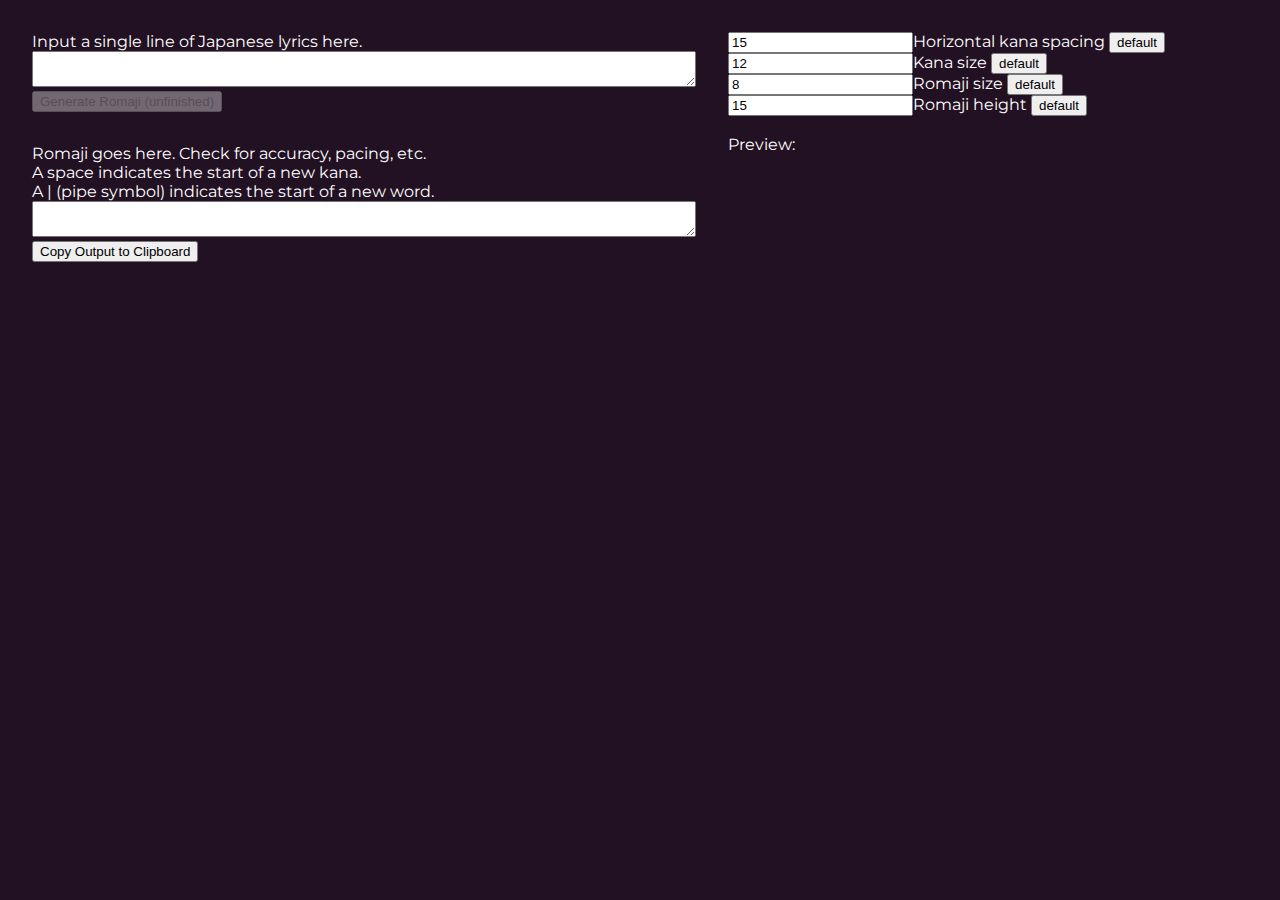
<file: index.html>
<!DOCTYPE html>
<html lang="en">
<head>
    <meta charset="UTF-8">
    <meta name="viewport" content="width=device-width, initial-scale=1.0">
    <meta name="description" content="A web-based application for creating and previewing lyrics for Spin Rhythm XD">
    <title>SRXD Lyrics Editor</title>
    
    <link rel="preconnect" href="https://fonts.googleapis.com">
    <link rel="preconnect" href="https://fonts.gstatic.com" crossorigin>
    <link rel="stylesheet" href="https://fonts.googleapis.com/css2?family=Montserrat:ital,wght@0,100..900;1,100..900&display=swap">
    
    <link rel="stylesheet" type="text/css" href="main.css">
    <script defer type="text/javascript" src="main.js"></script>

</head>
<body>
    <div class="main">
        <div class="column-left">
            <div>
                Input a single line of Japanese lyrics here.<br>

                <textarea onchange="readParameters(-1)" id="input-japanese" rows=2 cols=80></textarea>
                <br>
                <button disabled=true onclick="generateRomaji()">Generate Romaji (unfinished)</button>
            </div>
            <div>
                Romaji goes here. Check for accuracy, pacing, etc.<br>
                A space indicates the start of a new kana.<br>
                A | (pipe symbol) indicates the start of a new word.<br>
                <textarea onchange="readParameters(-1)" id="input-romaji" rows=2 cols=80></textarea>
                <br>
                <button onclick="generateLyricString()">Copy Output to Clipboard</button>
            </div>
            <div>
            </div>
        </div>
        <div class="column-right">
            <div id="config">
                <div>
                    <input onchange="readParameters(0)" type="number" value="15" title="Kana spacing"
                            step=1 id="config-kana-spacing">Horizontal kana spacing</input>
                    <button onClick="revertConfig(0)">default</button>
                </div>
                <div>
                    <input onchange="readParameters(1)" type="number" value="12" title="Kana size"
                            step=1 id="config-kana-size">Kana size</input>
                    <button onClick="revertConfig(1)">default</button>
                </div>
                <div>
                    <input onchange="readParameters(2)" type="number" value="8" title="Romaji size"
                            step=1 id="config-romaji-size">Romaji size</input>
                    <button onClick="revertConfig(2)">default</button>
                </div>
                <div>
                    <input onchange="readParameters(3)" type="number" value="15" title="Romaji height"
                            step=1 id="config-romaji-height">Romaji height</input>
                    <button onClick="revertConfig(3)">default</button>
                </div>
            </div>
            
            <div>
                <br>
                Preview:
                <div class="lyrics-container">
                    <div id="lyrics-preview"></div>
                </div>
            </div>
        </div>
    </div>
</body>
</html>
</file>
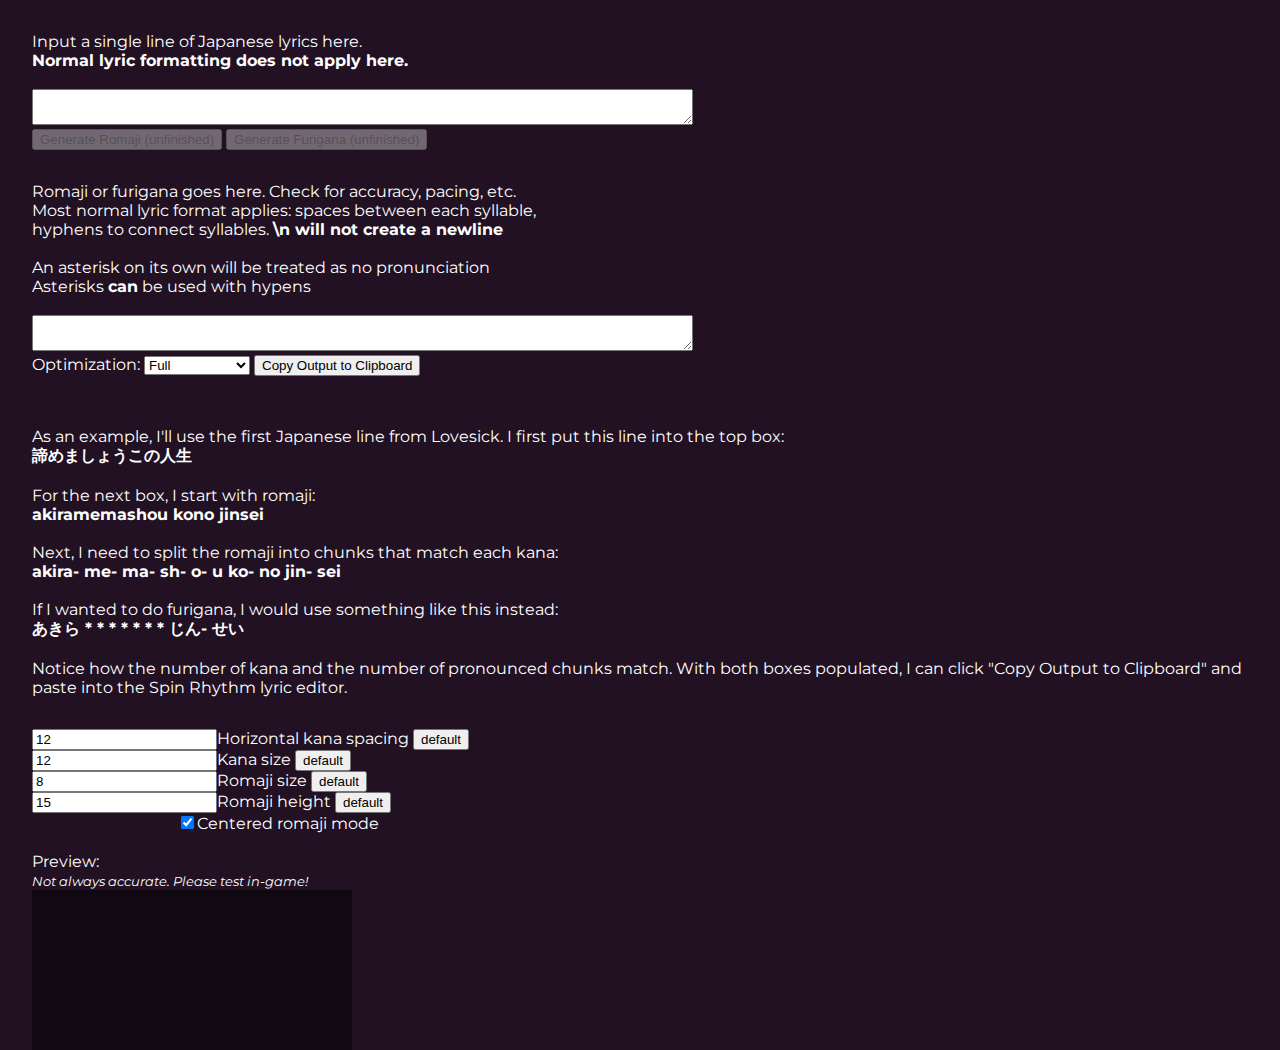
<file: furigana/index.html>
<!DOCTYPE html>
<html lang="en">
<head>
    <meta charset="UTF-8">
    <meta name="viewport" content="width=device-width, initial-scale=1.0">
    <meta name="description" content="A web-based application for creating and previewing lyrics for Spin Rhythm XD">
    <title>SRXD Lyrics Editor</title>
    
    <link rel="preconnect" href="https://fonts.googleapis.com">
    <link rel="preconnect" href="https://fonts.gstatic.com" crossorigin>
    <link rel="stylesheet" href="https://fonts.googleapis.com/css2?family=Montserrat:ital,wght@0,100..900;1,100..900&display=swap">
    <link rel="icon" type="image/png" sizes="16x16" href="../favicon-16x16.png">

    <link rel="stylesheet" type="text/css" href="../main.css">
    <script defer type="text/javascript" src="../main.js"></script>
    <script defer type="text/javascript" src="furigana.js"></script>

</head>
<body>
    <div class="main">
        <div class="column-left">
            <div>
                Input a single line of Japanese lyrics here.<br>
                <b>Normal lyric formatting does not apply here.</b><br>
                <br>
                <textarea onchange="readParameters(-1)" id="input-japanese" rows=2 cols=80
                        title="Kana input field"></textarea>
                <br>
                <button disabled=true onclick="generateRomaji()">Generate Romaji (unfinished)</button>
                <button disabled=true onclick="generateFurigana()">Generate Furigana (unfinished)</button>
            </div>
            <div>
                Romaji or furigana goes here. Check for accuracy, pacing, etc.<br>
                Most normal lyric format applies: spaces between each syllable,<br>
                hyphens to connect syllables. <b>\n will not create a newline</b><br>
                <br>
                An asterisk on its own will be treated as no pronunciation<br>
                Asterisks <b>can</b> be used with hypens<br>
                <br>
                <textarea onchange="readParameters(-1)" id="input-romaji" rows=2 cols=80
                        title="Pronunciation input field"></textarea>
                <br>
                <label for="optimization">Optimization:</label>
                <select onchange="readParameters(4)" name="optimization" id="input-optimize">
                    <option value=0>None</option>
                    <option value=1>Mono-On only</option>
                    <option value=2 selected>Full</option>
                </select>
                
                <button onclick="generateLyricString()"
                        title="Copy output string to clipboard, for use in SRXD">Copy Output to Clipboard</button>
                <br>
                <br>
                <div style="font-size:0.75em" id="optimization-description"></div>
                <div style="font-size:0.75em" id="optimization-recommendation"></div>
            </div>
            <div class="guide">
                As an example, I'll use the first Japanese line from Lovesick.
                I first put this line into the top box:<br>
                <b>諦めましょうこの人生</b><br><br>

                For the next box, I start with romaji:<br>
                <b>akiramemashou kono jinsei</b><br><br>

                Next, I need to split the romaji into chunks that match each kana:<br>
                <b>akira- me- ma- sh- o- u  ko- no  jin- sei</b><br><br>

                If I wanted to do furigana, I would use something like this instead:<br>
                <b>あきら * * * * * * * じん- せい</b><br><br>
                
                Notice how the number of kana and the number of pronounced chunks match.
                With both boxes populated, I can click "Copy Output to Clipboard" and
                paste into the Spin Rhythm lyric editor.
            </div>
        </div>
        <div class="column-right">
            <div id="config">
                <div>
                    <input onchange="readParameters(0)" type="number" value="12"
                    title="Spacing between the start of each kana"
                            step=1 id="config-kana-spacing">Horizontal kana spacing</input>
                    <button onClick="revertConfig(0)">default</button>
                </div>
                <div>
                    <input onchange="readParameters(1)" type="number" value="12"
                    title="Font size of the kana line"
                            step=1 id="config-kana-size">Kana size</input>
                    <button onClick="revertConfig(1)">default</button>
                </div>
                <div>
                    <input onchange="readParameters(2)" type="number" value="8"
                    title="Font size of the romaji line"
                            step=1 id="config-romaji-size">Romaji size</input>
                    <button onClick="revertConfig(2)">default</button>
                </div>
                <div>
                    <input onchange="readParameters(3)" type="number" value="15"
                    title="Vertical space between the kana and romaji lines"
                            step=1 id="config-romaji-height">Romaji height</input>
                    <button onClick="revertConfig(3)">default</button>
                </div>
                <div style="margin-left:145px">
                    <input onchange="readParameters(-1)" type="checkbox" checked = true
                    title="Render the romaji normally spaced instead of near their source kana"
                            id="config-romaji-mode">Centered romaji mode</input>
                </div>
            </div>
            
            <div>
                <br>
                Preview:
                <i><small><br>Not always accurate. Please test in-game!</small></i>
                <div class="widther" id="widther"></div>
                <div class="preview-container">
                    <div id="preview"></div>
                </div>
            </div>
        </div>
    </div>
    <div>
        <button onclick="document.location='..'">Back to index</button>
    </div>
</body>
</html>
</file>
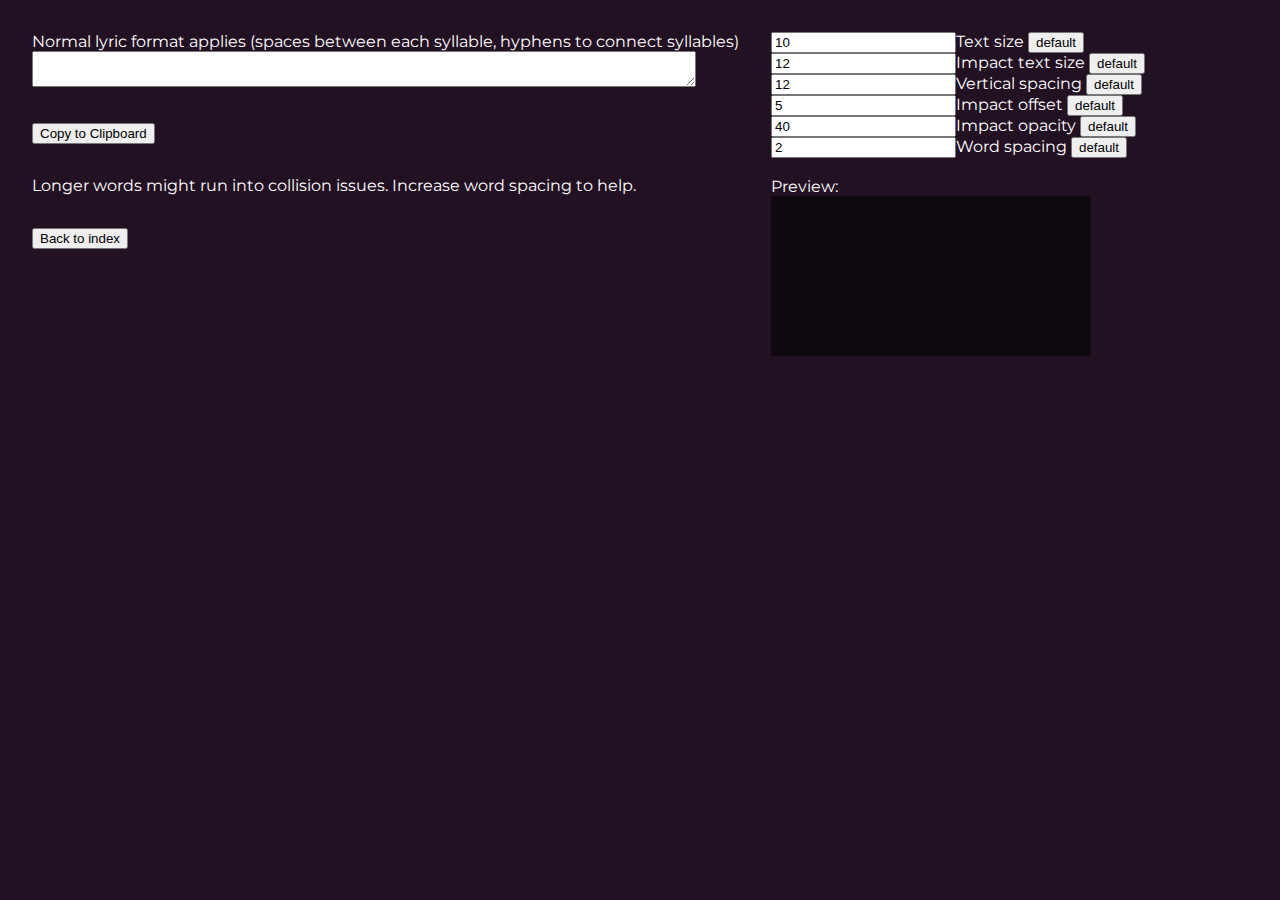
<file: impact/index.html>
<!DOCTYPE html>
<html lang="en">
<head>
    <meta charset="UTF-8">
    <meta name="viewport" content="width=device-width, initial-scale=1.0">
    <meta name="description" content="A web-based application for creating and previewing lyrics for Spin Rhythm XD">
    <title>SRXD Lyrics Editor</title>
    
    <link rel="preconnect" href="https://fonts.googleapis.com">
    <link rel="preconnect" href="https://fonts.gstatic.com" crossorigin>
    <link rel="stylesheet" href="https://fonts.googleapis.com/css2?family=Montserrat:ital,wght@0,100..900;1,100..900&display=swap">
    <link rel="icon" type="image/png" sizes="16x16" href="../favicon-16x16.png">

    <link rel="stylesheet" type="text/css" href="../main.css">
    <script defer type="text/javascript" src="../main.js"></script>
    <script defer type="text/javascript" src="impact.js"></script>
</head>
<body>
    <div class="main">
        <div class="column-left">
            <div>
                Normal lyric format applies (spaces between each syllable, hyphens to connect syllables)
                <br>
                <textarea onchange="readParameters(-1)" id="input" rows=2 cols=80
                        title="Input field"></textarea><br>
            </div>
            <div class="util-container">
                <button onclick="generateLyricString()"
                        title="Copy output string to clipboard, for use in SRXD">Copy to Clipboard</button>
            </div>
            <div>
                Longer words might run into collision issues. Increase word spacing to help.
            </div>
        </div>
        <div class="column-right">
            <div id="config">
                <div>
                    <input onchange="readParameters(0)" type="number" value="10"
                            title="Text size"
                            step=1 min=0 id="config-text-size">Text size</input>
                    <button onClick="revertConfig(0)">default</button>
                </div>
                <div>
                    <input onchange="readParameters(1)" type="number" value="12"
                            title="Impact text size"
                            step=1 min=0 id="config-impact-size">Impact text size</input>
                    <button onClick="revertConfig(1)">default</button>
                </div>
                <div>
                    <input onchange="readParameters(2)" type="number" value="12"
                            title="Vertical space between each line"
                            step=1 id="config-vertical-spacing">Vertical spacing</input>
                    <button onClick="revertConfig(2)">default</button>
                </div>
                <div>
                    <input onchange="readParameters(3)" type="number" value="5"
                            title="At higher values, impact text is rendered further from the center of the phrase."
                            step=1 id="config-impact-offset">Impact offset</input>
                    <button onClick="revertConfig(3)">default</button>
                </div>
                <div>
                    <input onchange="readParameters(4)" type="number" value="40"
                            title="Opacity value of impact text"
                            step=1 min=0 id="config-impact-opacity">Impact opacity</input>
                    <button onClick="revertConfig(4)">default</button>
                </div>
                <div>
                    <input onchange="readParameters(5)" type="number" value="2"
                            title="Multiplier of the space between each word"
                            step=0.1 id="config-spacing-multiplier">Word spacing</input>
                    <button onClick="revertConfig(5)">default</button>
                </div>
            </div>
            
            <div>
                <br>
                Preview:
                <div class="widther" id="widther"></div>
                <div class="preview-container">
                    <div id="preview"></div>
                </div>
            </div>
        </div>
    </div>
    <div>
        <button onclick="document.location='..'">Back to index</button>
    </div>
</body>
</html>
</file>
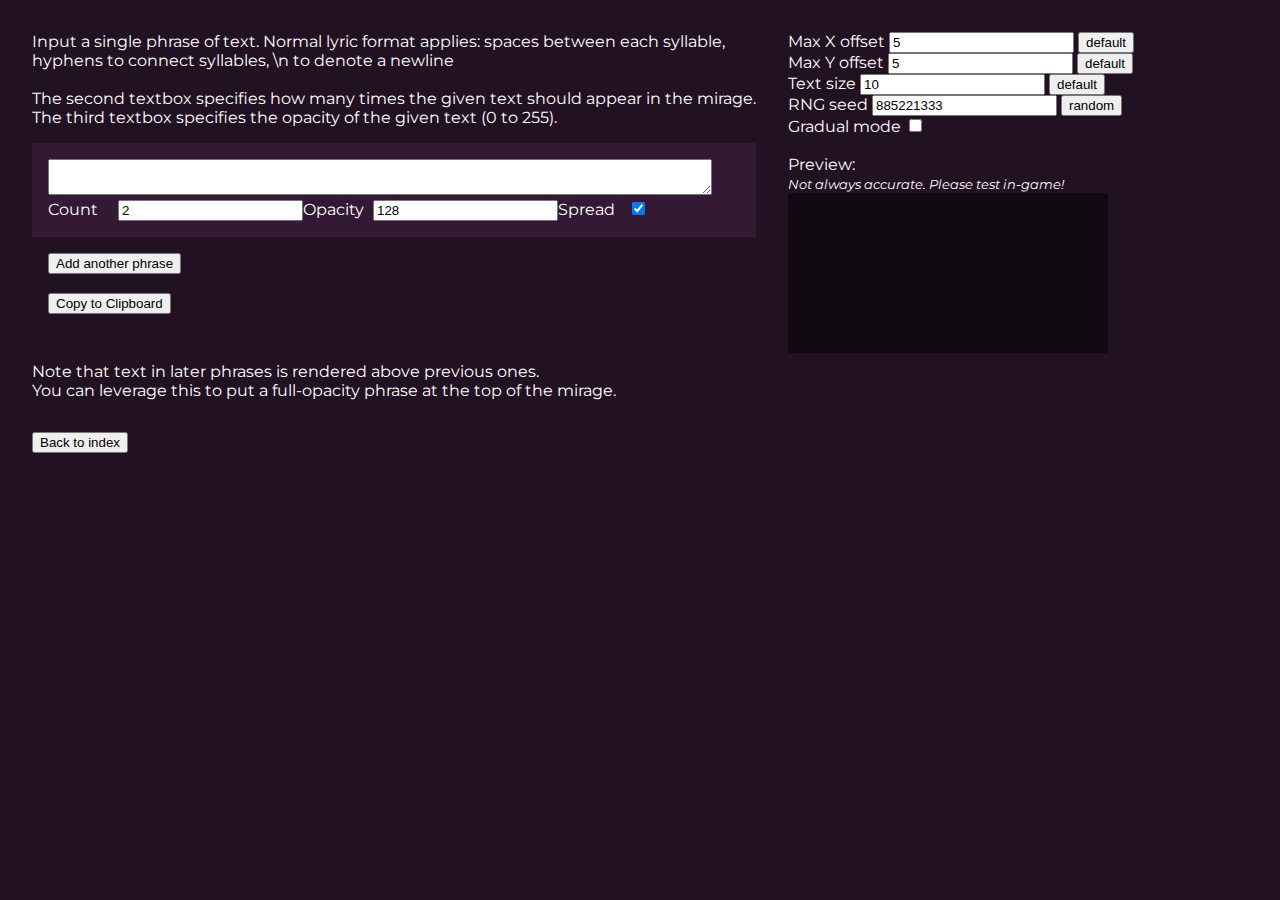
<file: mirage/index.html>
<!DOCTYPE html>
<html lang="en">
<head>
    <meta charset="UTF-8">
    <meta name="viewport" content="width=device-width, initial-scale=1.0">
    <meta name="description" content="A web-based application for creating and previewing lyrics for Spin Rhythm XD">
    <title>SRXD Lyrics Editor</title>
    
    <link rel="preconnect" href="https://fonts.googleapis.com">
    <link rel="preconnect" href="https://fonts.gstatic.com" crossorigin>
    <link rel="stylesheet" href="https://fonts.googleapis.com/css2?family=Montserrat:ital,wght@0,100..900;1,100..900&display=swap">
    <link rel="icon" type="image/png" sizes="16x16" href="../favicon-16x16.png">

    <link rel="stylesheet" type="text/css" href="../main.css">
    <link rel="stylesheet" type="text/css" href="mirage.css">
    <script defer type="text/javascript" src="../main.js"></script>
    <script defer type="text/javascript" src="mirage.js"></script>

</head>
<body>
    <div class="main">
        <div class="column-left">
            <div>
                Input a single phrase of text.
                Normal lyric format applies: spaces between each syllable,<br>
                hyphens to connect syllables, \n to denote a newline<br>
                <br>
                The second textbox specifies how many times the given text should appear in the mirage.<br>
                The third textbox specifies the opacity of the given text (0 to 255).<br>
                <div id="source-container">
                    <div class="phrase">
                        <textarea onchange="generatePreview()" cols=80
                                title="Lyric phrase to display" class="phrase-input"></textarea>
                        <br><label class="phrase-config" for="count-input">Count
                        </label><input onchange="generatePreview()" value=2 type="number"
                                title="Number of times to display the phrase" class="count-input config"></input><label class="phrase-config" for="alpha-input">Opacity
                        </label><input onchange="generatePreview()" value=128 type="number"
                                title="Opacity of this phrase" class="alpha-input config"></input><label class="phrase-config" for="spread-input">Spread
                        </label><input onchange="generatePreview()" checked="true" type="checkbox"
                                title="Whether to randomly spread this phrase" class="spread-input config"></input>
                    </div>
                </div>
                <div class="util-container">
                    <button onclick="addSourceContainer()"
                            title="Add another unique phrase to the mirage">Add another phrase</button>
                    <br><br>
                    <button onclick="generateLyricString()"
                            title="Copy output string to clipboard, for use in SRXD">Copy to Clipboard</button>
                </div>
            </div>
            <div>
                Note that text in later phrases is rendered above previous ones.<br>
                You can leverage this to put a full-opacity phrase at the top of the mirage.
            </div>
        </div>
        <div class="column-right">
            <div id="config">
                <div>
                    <label class="config-label" for="config-max-x">Max X offset</label>
                    <input onchange="readParameters(0)" type="number" value="5" title="Max horizontal distance to move each word"
                            class="config" step=1 id="config-max-x"></input>
                    <button onClick="revertConfig(0)">default</button>
                </div>
                <div>
                    <label class="config-label" for="config-max-y">Max Y offset</label>
                    <input onchange="readParameters(1)" type="number" value="5" title="Max vertical distance to move each word"
                            class="config" step=1 id="config-max-y"></input>
                    <button onClick="revertConfig(1)">default</button>
                </div>
                <div>
                    <label class="config-label" for="config-text-size">Text size</label>
                    <input onchange="readParameters(2)" type="number" value="10" title="Font size of each word (in pixels)"
                            class="config" step=1 id="config-text-size"></input>
                    <button onClick="revertConfig(2)">default</button>
                </div>
                <div>
                    <label class="config-label" for="config-seed">RNG seed</label>
                    <input onchange="readParameters(3)" type="number" value="0" title="Seed to use when randomly distributing mirages"
                            class="config" step=1 id="config-seed"></input>
                    <button onClick="revertConfig(3)">random</button>
                </div>
                <div>
                    <label class="config-label" for="config-gradual-mode">Gradual mode</label>
                    <input onchange="readParameters(4)" type="checkbox" value = false title="When checked, syllables are evented individually. When unchecked, syllables are evented in clusters."
                            id="config-gradual-mode"></input>
                </div>
            </div>
            
            <div>
                <br>
                Preview:
                <i><small><br>Not always accurate. Please test in-game!</small></i>
                <div class="widther" id="widther"></div>
                <div class="preview-container">
                    <div id="preview"></div>
                </div>
            </div>
        </div>
        
    </div>
    
        <div>
            <button onclick="document.location='..'">Back to index</button>
        </div>
</body>
</html>
</file>
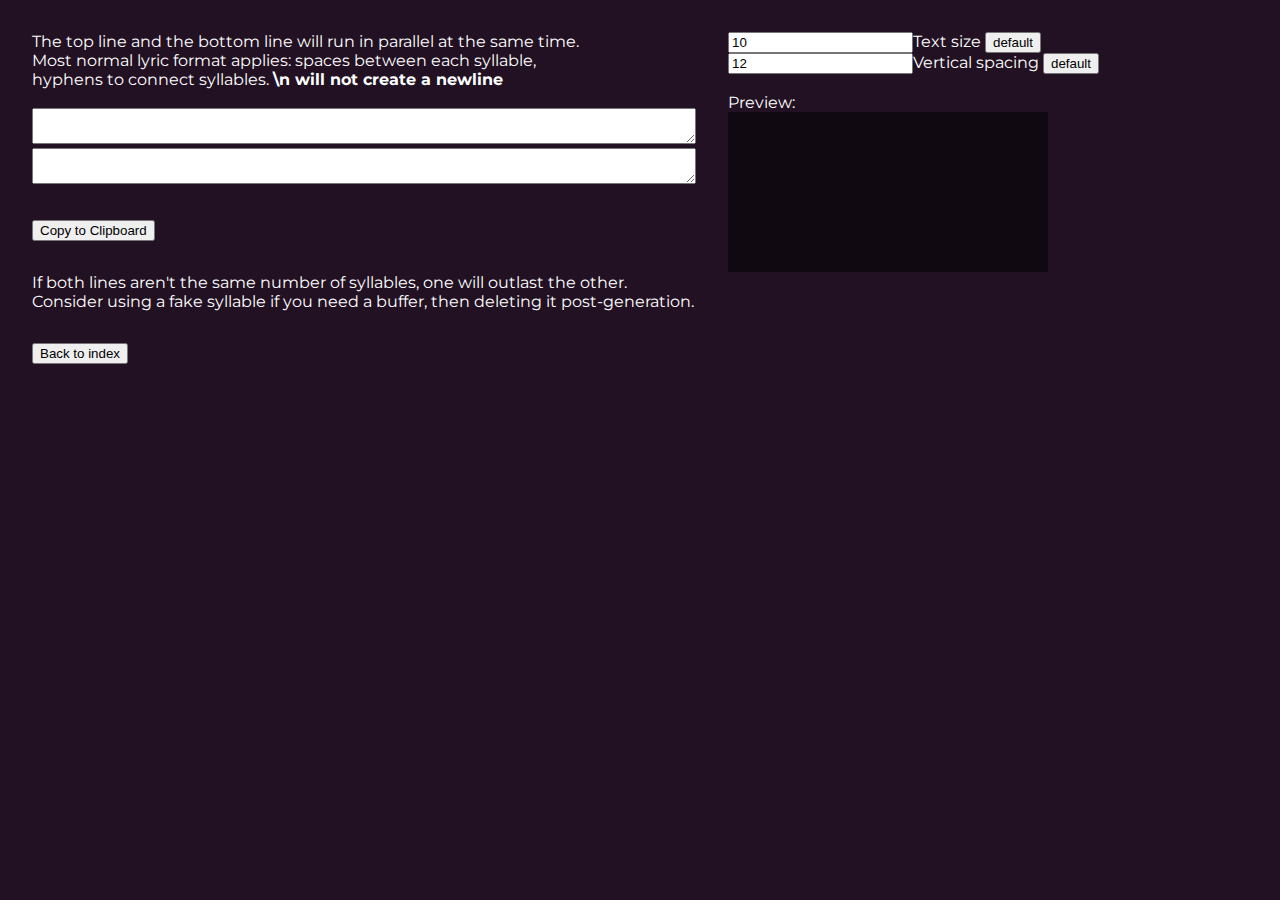
<file: parallel/index.html>
<!DOCTYPE html>
<html lang="en">
<head>
    <meta charset="UTF-8">
    <meta name="viewport" content="width=device-width, initial-scale=1.0">
    <meta name="description" content="A web-based application for creating and previewing lyrics for Spin Rhythm XD">
    <title>SRXD Lyrics Editor</title>
    
    <link rel="preconnect" href="https://fonts.googleapis.com">
    <link rel="preconnect" href="https://fonts.gstatic.com" crossorigin>
    <link rel="stylesheet" href="https://fonts.googleapis.com/css2?family=Montserrat:ital,wght@0,100..900;1,100..900&display=swap">
    <link rel="icon" type="image/png" sizes="16x16" href="../favicon-16x16.png">

    <link rel="stylesheet" type="text/css" href="../main.css">
    <script defer type="text/javascript" src="../main.js"></script>
    <script defer type="text/javascript" src="parallel.js"></script>
</head>
<body>
    <div class="main">
        <div class="column-left">
            <div>
                The top line and the bottom line will run in parallel at the same time.<br>
                Most normal lyric format applies: spaces between each syllable,<br>
                hyphens to connect syllables. <b>\n will not create a newline</b><br>
                <br>
                <textarea onchange="readParameters(-1)" id="input-top" rows=2 cols=80
                        title="Top input field"></textarea><br>
                <textarea onchange="readParameters(-1)" id="input-bottom" rows=2 cols=80
                        title="Bottom input field"></textarea>
            </div>
            <div class="util-container">
                <button onclick="generateLyricString()"
                        title="Copy output string to clipboard, for use in SRXD">Copy to Clipboard</button>
            </div>
            <div>
                If both lines aren't the same number of syllables, one will outlast the other.<br>
                Consider using a fake syllable if you need a buffer, then deleting it post-generation.
            </div>
        </div>
        <div class="column-right">
            <div id="config">
                <div>
                    <input onchange="readParameters(0)" type="number" value="10" title="Text size"
                            step=1 id="config-text-size">Text size</input>
                    <button onClick="revertConfig(0)">default</button>
                </div>
                <div>
                    <input onchange="readParameters(1)" type="number" value="12" title="Vertical space between each line"
                            step=1 id="config-vertical-spacing">Vertical spacing</input>
                    <button onClick="revertConfig(1)">default</button>
                </div>
            </div>
            
            <div>
                <br>
                Preview:
                <div class="widther" id="widther"></div>
                <div class="preview-container">
                    <div id="preview"></div>
                </div>
            </div>
        </div>
    </div>
    <div>
        <button onclick="document.location='..'">Back to index</button>
    </div>
</body>
</html>
</file>
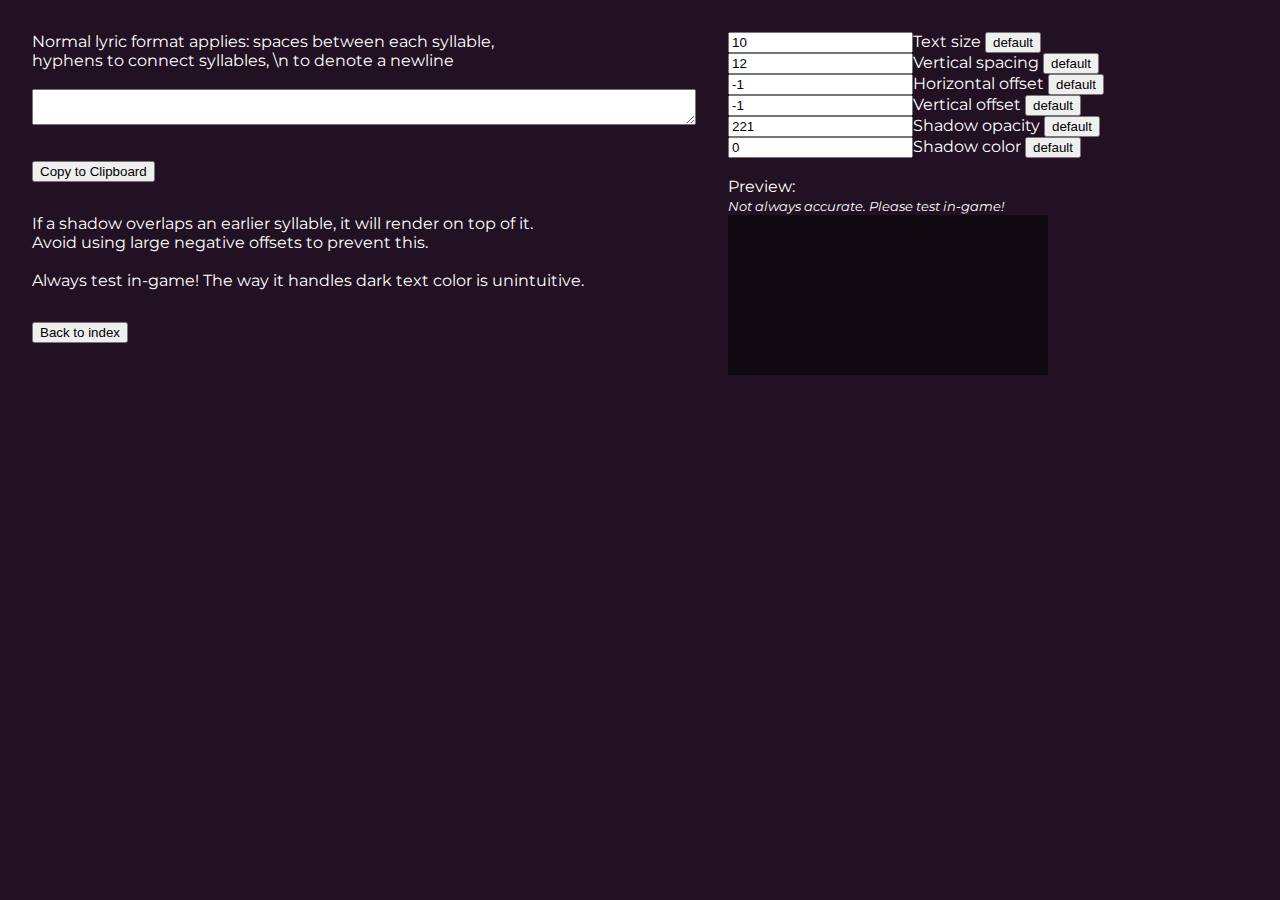
<file: shadow/index.html>
<!DOCTYPE html>
<html lang="en">
<head>
    <meta charset="UTF-8">
    <meta name="viewport" content="width=device-width, initial-scale=1.0">
    <meta name="description" content="A web-based application for creating and previewing lyrics for Spin Rhythm XD">
    <title>SRXD Lyrics Editor</title>
    
    <link rel="preconnect" href="https://fonts.googleapis.com">
    <link rel="preconnect" href="https://fonts.gstatic.com" crossorigin>
    <link rel="stylesheet" href="https://fonts.googleapis.com/css2?family=Montserrat:ital,wght@0,100..900;1,100..900&display=swap">
    <link rel="icon" type="image/png" sizes="16x16" href="../favicon-16x16.png">

    <link rel="stylesheet" type="text/css" href="../main.css">
    <script defer type="text/javascript" src="../main.js"></script>
    <script defer type="text/javascript" src="shadow.js"></script>
</head>
<body>
    <div class="main">
        <div class="column-left">
            <div>
                Normal lyric format applies: spaces between each syllable,<br>
                hyphens to connect syllables, \n to denote a newline<br>
                <br>
                <textarea onchange="readParameters(-1)" id="input" rows=2 cols=80
                        title="Phrase input field"></textarea>
            </div>
            <div class="util-container">
                <button onclick="generateLyricString()"
                        title="Copy output string to clipboard, for use in SRXD">Copy to Clipboard</button>
            </div>
            <div>
                If a shadow overlaps an earlier syllable, it will render on top of it.<br>
                Avoid using large negative offsets to prevent this.<br>
                <br>
                Always test in-game! The way it handles dark text color is unintuitive.
            </div>
        </div>
        <div class="column-right">
            <div id="config">
                <div>
                    <input onchange="readParameters(0)" type="number" value="10" title="Text size"
                            step=1 id="config-text-size">Text size</input>
                    <button onClick="revertConfig(0)">default</button>
                </div>
                <div>
                    <input onchange="readParameters(1)" type="number" value="12" title="Vertical space between each line"
                            step=1 id="config-vertical-spacing">Vertical spacing</input>
                    <button onClick="revertConfig(1)">default</button>
                </div>
                <div>
                    <input onchange="readParameters(2)" type="number" value="-1" title="Horizontal offset of the shadow"
                            step=1 id="config-shadow-x">Horizontal offset</input>
                    <button onClick="revertConfig(2)">default</button>
                </div>
                <div>
                    <input onchange="readParameters(3)" type="number" value="-1" title="Vertical offset of the shadow"
                            step=1 id="config-shadow-y">Vertical offset</input>
                    <button onClick="revertConfig(3)">default</button>
                </div>
                <div>
                    <input onchange="readParameters(4)" type="number" value="221" title="Shadow opacity"
                            step=1 id="config-shadow-opacity">Shadow opacity</input>
                    <button onClick="revertConfig(4)">default</button>
                </div>
                <div>
                    <input onchange="readParameters(5)" type="number" value="0" title="Shadow color"
                            step=1 id="config-shadow-color">Shadow color</input>
                    <button onClick="revertConfig(5)">default</button>
                </div>
            </div>
            
            <div>
                <br>
                Preview:
                <i><small><br>Not always accurate. Please test in-game!</small></i>
                <div class="widther" id="widther"></div>
                <div class="preview-container">
                    <div id="preview"></div>
                </div>
            </div>
        </div>
    </div>
    <div>
        <button onclick="document.location='..'">Back to index</button>
    </div>
</body>
</html>
</file>
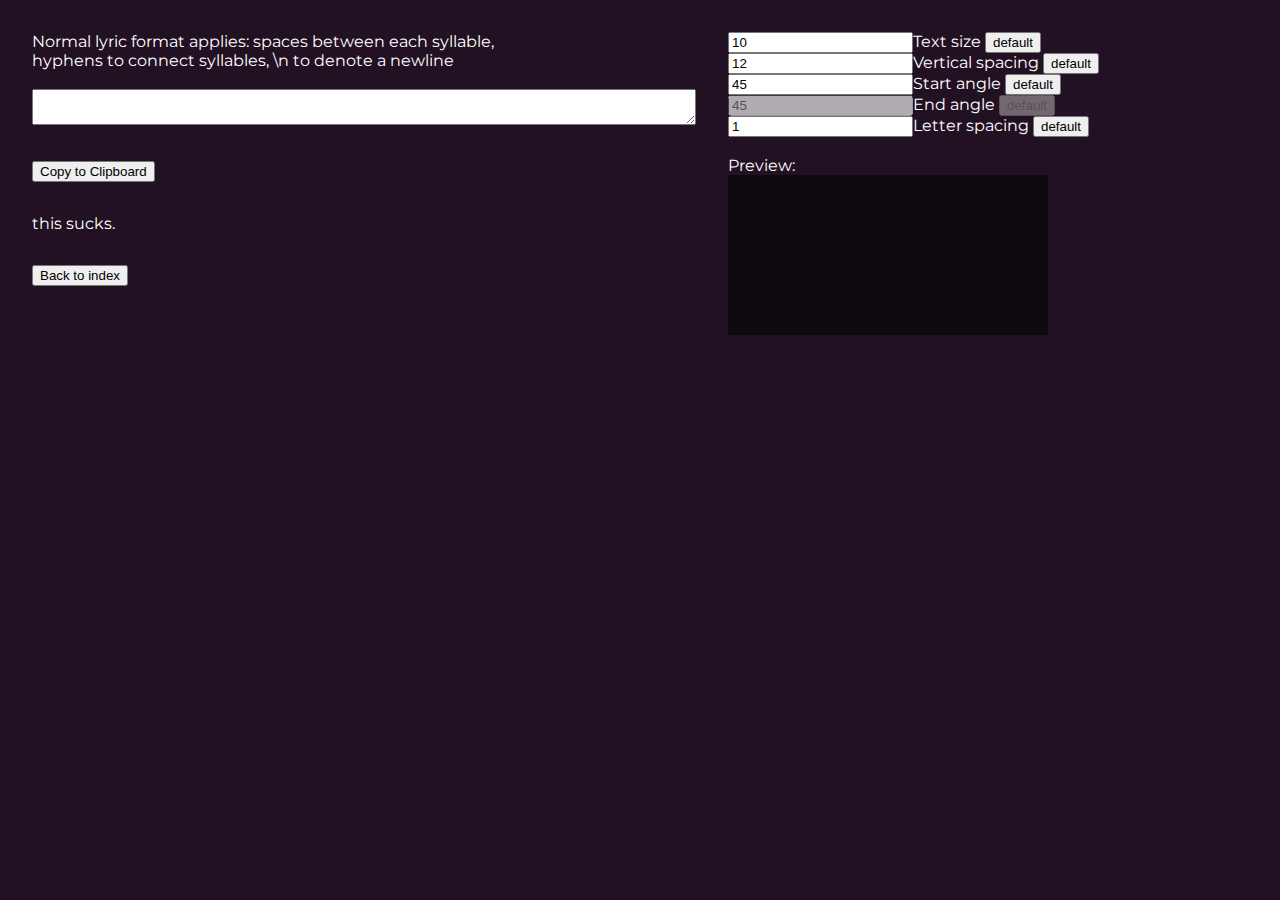
<file: slant/index.html>
<!DOCTYPE html>
<html lang="en">
<head>
    <meta charset="UTF-8">
    <meta name="viewport" content="width=device-width, initial-scale=1.0">
    <meta name="description" content="A web-based application for creating and previewing lyrics for Spin Rhythm XD">
    <title>SRXD Lyrics Editor</title>
    
    <link rel="preconnect" href="https://fonts.googleapis.com">
    <link rel="preconnect" href="https://fonts.gstatic.com" crossorigin>
    <link rel="stylesheet" href="https://fonts.googleapis.com/css2?family=Montserrat:ital,wght@0,100..900;1,100..900&display=swap">
    <link rel="icon" type="image/png" sizes="16x16" href="../favicon-16x16.png">

    <link rel="stylesheet" type="text/css" href="../main.css">
    <script defer type="text/javascript" src="../main.js"></script>
    <script defer type="text/javascript" src="slant.js"></script>
</head>
<body>
    <div class="main">
        <div class="column-left">
            <div>
                Normal lyric format applies: spaces between each syllable,<br>
                hyphens to connect syllables, \n to denote a newline<br>
                <br>
                <textarea onchange="readParameters(-1)" id="input" rows=2 cols=80
                        title="Input field"></textarea><br>
            </div>
            <div class="util-container">
                <button onclick="generateLyricString()"
                        title="Copy output string to clipboard, for use in SRXD">Copy to Clipboard</button>
            </div>
            <div>
                this sucks.
            </div>
        </div>
        <div class="column-right">
            <div id="config">
                <div>
                    <input onchange="readParameters(0)" type="number" value="10"
                            title="Text size"
                            step=1 min=0 id="config-text-size">Text size</input>
                    <button onClick="revertConfig(0)">default</button>
                </div>
                <div>
                    <input onchange="readParameters(1)" type="number" value="12"
                            title="Vertical space between each line"
                            step=1 id="config-vertical-spacing">Vertical spacing</input>
                    <button onClick="revertConfig(1)">default</button>
                </div>
                <div>
                    <input onchange="readParameters(2)" type="number" value="45"
                            title="Rotation of the start of the phrase"
                            step=1 id="config-start-angle">Start angle</input>
                    <button onClick="revertConfig(2)">default</button>
                </div>
                <div>
                    <input disabled onchange="readParameters(3)" type="number" value="45"
                            title="Rotation of the end of the phrase"
                            step=1 id="config-end-angle">End angle</input>
                    <button disabled onClick="revertConfig(3)">default</button>
                </div>
                <div>
                    <input onchange="readParameters(4)" type="number" value="1"
                            title="Multiplier of the space between each letter"
                            step=0.1 id="config-spacing-multiplier">Letter spacing</input>
                    <button onClick="revertConfig(4)">default</button>
                </div>
            </div>
            
            <div>
                <br>
                Preview:
                <div class="widther" id="widther"></div>
                <div class="preview-container">
                    <div id="preview"></div>
                </div>
            </div>
        </div>
    </div>
    <div>
        <button onclick="document.location='..'">Back to index</button>
    </div>
</body>
</html>
</file>
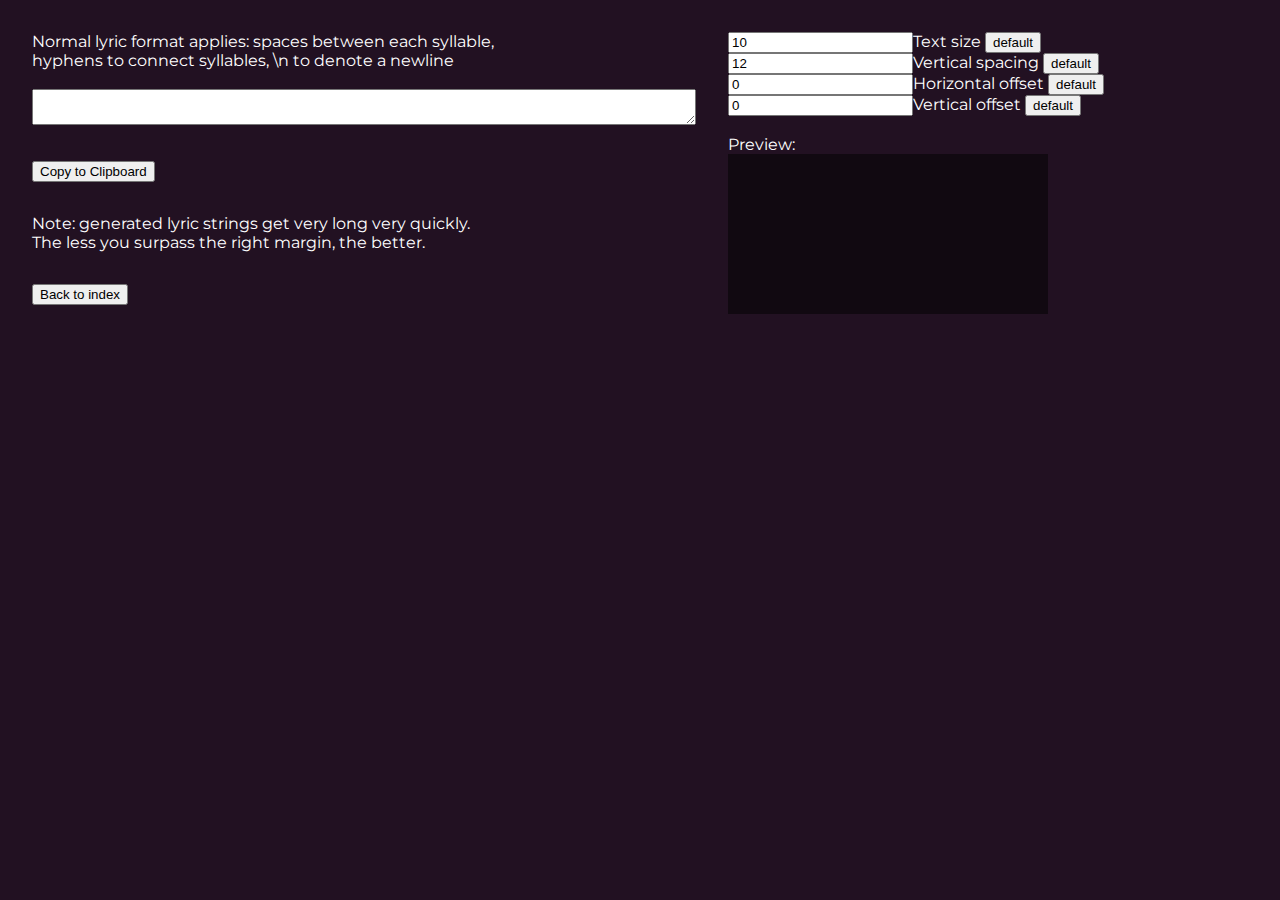
<file: wide/index.html>
<!DOCTYPE html>
<html lang="en">
<head>
    <meta charset="UTF-8">
    <meta name="viewport" content="width=device-width, initial-scale=1.0">
    <meta name="description" content="A web-based application for creating and previewing lyrics for Spin Rhythm XD">
    <title>SRXD Lyrics Editor</title>
    
    <link rel="preconnect" href="https://fonts.googleapis.com">
    <link rel="preconnect" href="https://fonts.gstatic.com" crossorigin>
    <link rel="stylesheet" href="https://fonts.googleapis.com/css2?family=Montserrat:ital,wght@0,100..900;1,100..900&display=swap">
    <link rel="icon" type="image/png" sizes="16x16" href="../favicon-16x16.png">

    <link rel="stylesheet" type="text/css" href="../main.css">
    <script defer type="text/javascript" src="../main.js"></script>
    <script defer type="text/javascript" src="wide.js"></script>
</head>
<body>
    <div class="main">
        <div class="column-left">
            <div>
                Normal lyric format applies: spaces between each syllable,<br>
                hyphens to connect syllables, \n to denote a newline<br>
                <br>
                <textarea onchange="readParameters(-1)" id="input" rows=2 cols=80
                        title="Phrase input field"></textarea>
            </div>
            <div class="util-container">
                <button onclick="generateLyricString()"
                        title="Copy output string to clipboard, for use in SRXD">Copy to Clipboard</button>
            </div>
            <div>
                Note: generated lyric strings get very long very quickly.<br>
                The less you surpass the right margin, the better.
            </div>
        </div>
        <div class="column-right">
            <div id="config">
                <div>
                    <input onchange="readParameters(0)" type="number" value="10" title="Text size"
                            step=1 id="config-text-size">Text size</input>
                    <button onClick="revertConfig(0)">default</button>
                </div>
                <div>
                    <input onchange="readParameters(1)" type="number" value="12" title="Vertical space between each line"
                            step=1 id="config-vertical-spacing">Vertical spacing</input>
                    <button onClick="revertConfig(1)">default</button>
                </div>
                <div>
                    <input onchange="readParameters(2)" type="number" value="0" title="Horizontal shift of the phrase"
                            step=1 id="config-x-offset">Horizontal offset</input>
                    <button onClick="revertConfig(2)">default</button>
                </div>
                <div>
                    <input onchange="readParameters(3)" type="number" value="0" title="Vertical shift of the phrase"
                            step=1 id="config-y-offset">Vertical offset</input>
                    <button onClick="revertConfig(3)">default</button>
                </div>
            </div>
            
            <div>
                <br>
                Preview:
                <div class="widther" id="widther"></div>
                <div class="preview-container">
                    <div id="preview"></div>
                </div>
            </div>
        </div>
    </div>
    <div>
        <button onclick="document.location='..'">Back to index</button>
    </div>
</body>
</html>
</file>
<file: main.css>
:root {
    --color-bg: #221122;
    --color-main: rgb(255, 255, 255);

    font-family: "Montserrat", sans-serif;
    font-size: 16px;
}

body {
    display: flex;
    flex-direction: column;
    gap: 2rem;
    width: 100vw;
    height: 100vh;
    padding: 2rem;
    box-sizing: border-box;
    margin: 0;
    user-select: text;
    color: var(--color-main);
    background: var(--color-bg);
}

.main {
    display: flex;
    flex-direction: row;
    flex-wrap: wrap;
    gap: 2rem;
}

.column-left {
    display: flex;
    flex-direction: column;
    gap: 2rem;
}

.column-left {
    display: flex;
    flex-direction: column;
    gap: 2rem;
}

.preview-sizer {
    display: inline-block;
    height: 160px;
    width: 320px;
    gap: 0;
    padding: 0;
    margin: 0;
}

.preview-container {
    position: absolute;
    pointer-events: none;
    user-select: none;
    align-content: center;
    text-align: center;
    font-weight: 800;
    margin-top: 0rem;
    gap: 0rem;
    padding: 0rem;
    height:160px;
    width:320px;
    background-color: #110911;
}

.widther {
    position: absolute;
    visibility: hidden;
    height: auto;
    width: auto;
    font-weight: 800;
    white-space: nowrap;
}
</file>
<file: mirage/mirage.css>
.phrase {
    padding: 1rem;
    margin-bottom: 1rem;
    margin-top: 1rem;
    background-color: #331933;
}

.util-container {
    margin: 1rem;
}

.phrase-config {
    display: inline-block;
    width: 70px;
}

/* .phrase-input {
} */
</file>
